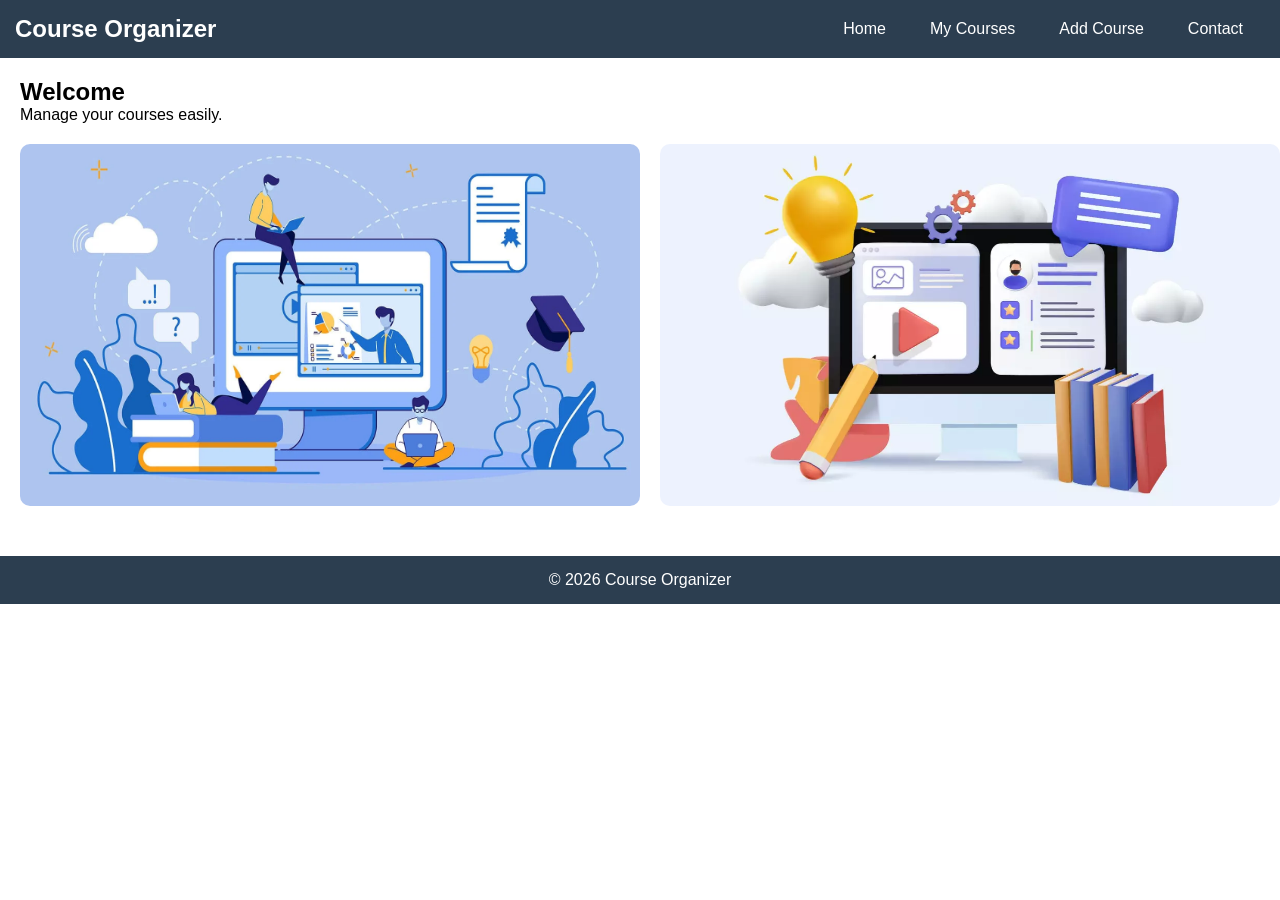
<file: index.html>
<!DOCTYPE html>
<html>
<head>
    <title>Home</title>
    <link rel="stylesheet" href="style.css">
</head>
<body>

<header>
    <nav>
        <h1>Course Organizer</h1>
        <ul>
            <li><a href="index.html">Home</a></li>
            <li><a href="courses.html">My Courses</a></li>
            <li><a href="add-course.html">Add Course</a></li>
            <li><a href="contact.html">Contact</a></li>
        </ul>
    </nav>
</header>

<div class="container">
    <h2>Welcome</h2>
    <p>Manage your courses easily.</p>

    <div class="images">
        <img src="image/e-learning-course.webp">
        <img src="image/How-to-create-an-online-course.jpg.webp">
    </div>
</div>

<footer>
    <p>© 2026 Course Organizer</p>
</footer>

</body>
</html>
</file>
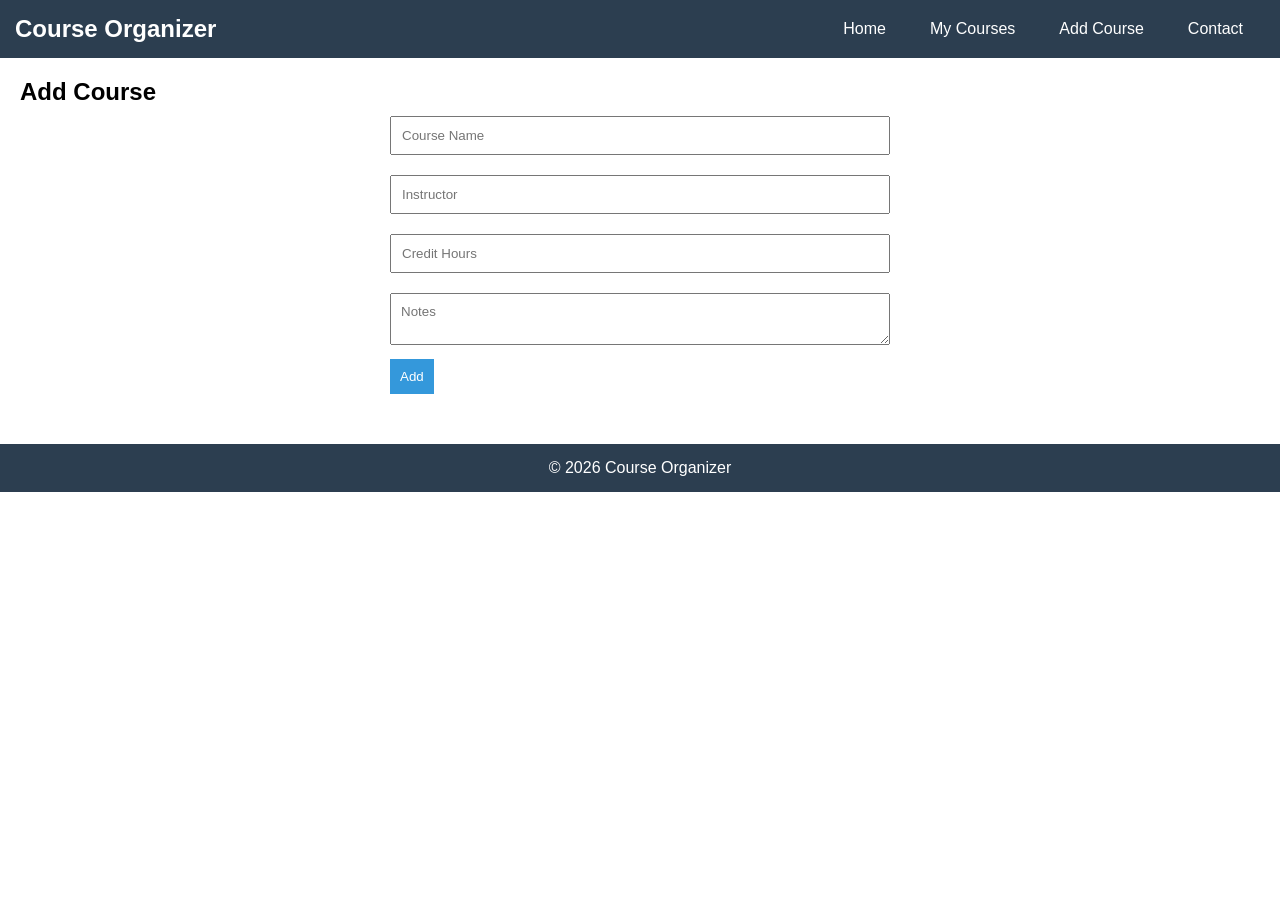
<file: add-course.html>
<!DOCTYPE html>
<html>
<head>
    <title>Add Course</title>
    <link rel="stylesheet" href="style.css">
</head>
<body>

<header>
    <nav>
        <h1>Course Organizer</h1>
        <ul>
            <li><a href="index.html">Home</a></li>
            <li><a href="courses.html">My Courses</a></li>
            <li><a href="add-course.html">Add Course</a></li>
            <li><a href="contact.html">Contact</a></li>
        </ul>
    </nav>
</header>

<div class="container">
    <h2>Add Course</h2>

    <form>
        <input type="text" placeholder="Course Name" required>
        <input type="text" placeholder="Instructor" required>
        <input type="number" placeholder="Credit Hours" required>
        <textarea placeholder="Notes"></textarea>
        <button type="submit">Add</button>
    </form>
</div>

<footer>
    <p>© 2026 Course Organizer</p>
</footer>

</body>
</html>
</file>
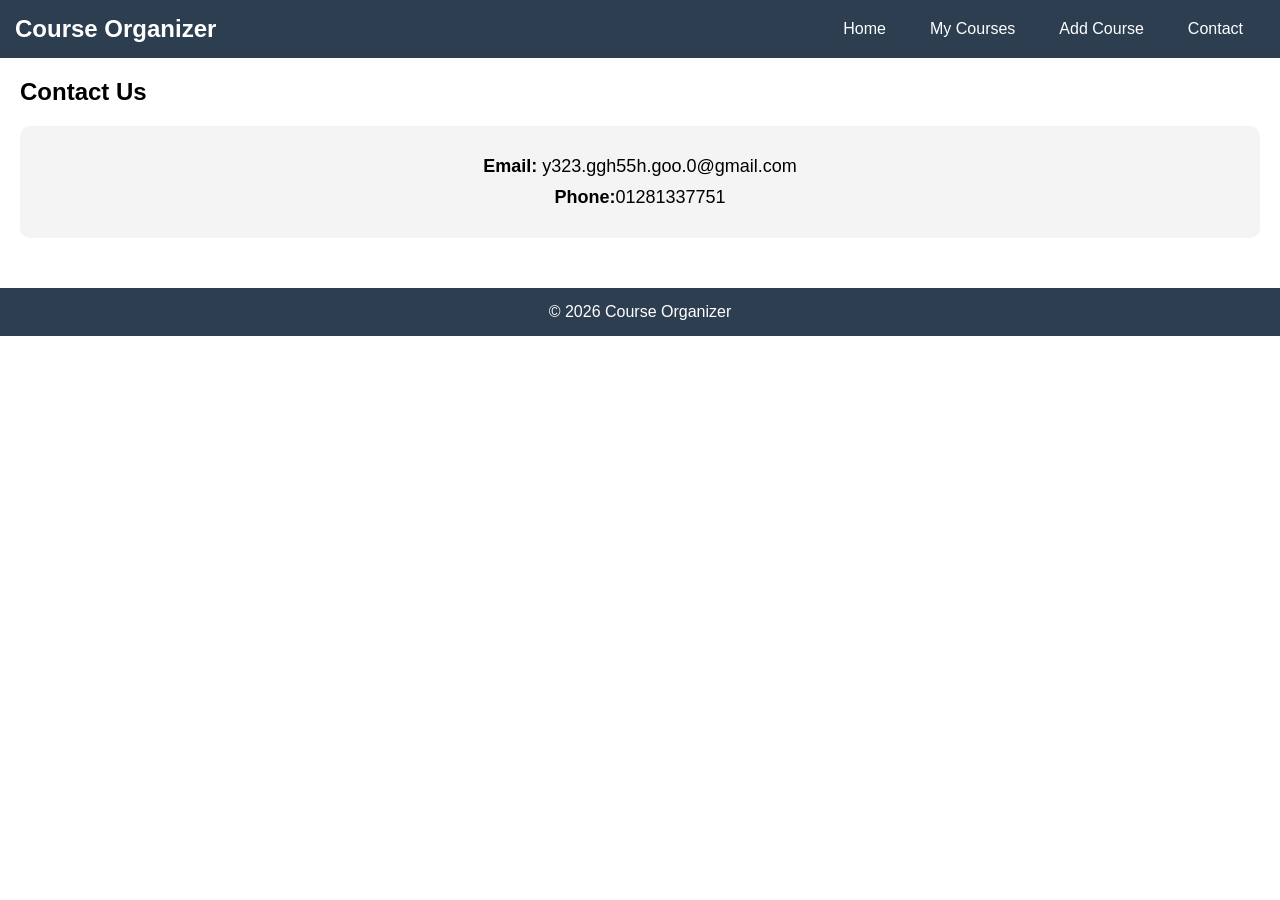
<file: Contact.html>
<!DOCTYPE html>
<html>
<head>
    <title>Contact</title>
    <link rel="stylesheet" href="style.css">
</head>
<body>

<header>
    <nav>
        <h1>Course Organizer</h1>
        <ul>
            <li><a href="index.html">Home</a></li>
            <li><a href="courses.html">My Courses</a></li>
            <li><a href="add-course.html">Add Course</a></li>
            <li><a href="contact.html">Contact</a></li>
        </ul>
    </nav>
</header>

<div class="container">
    <h2>Contact Us</h2>

    <div class="contact-box">
        <p><strong>Email:</strong> y323.ggh55h.goo.0@gmail.com</p>
        <p><strong>Phone:</strong>01281337751</p>
    </div>
</div>

<footer>
    <p>© 2026 Course Organizer</p>
</footer>

</body>
</html>
</file>
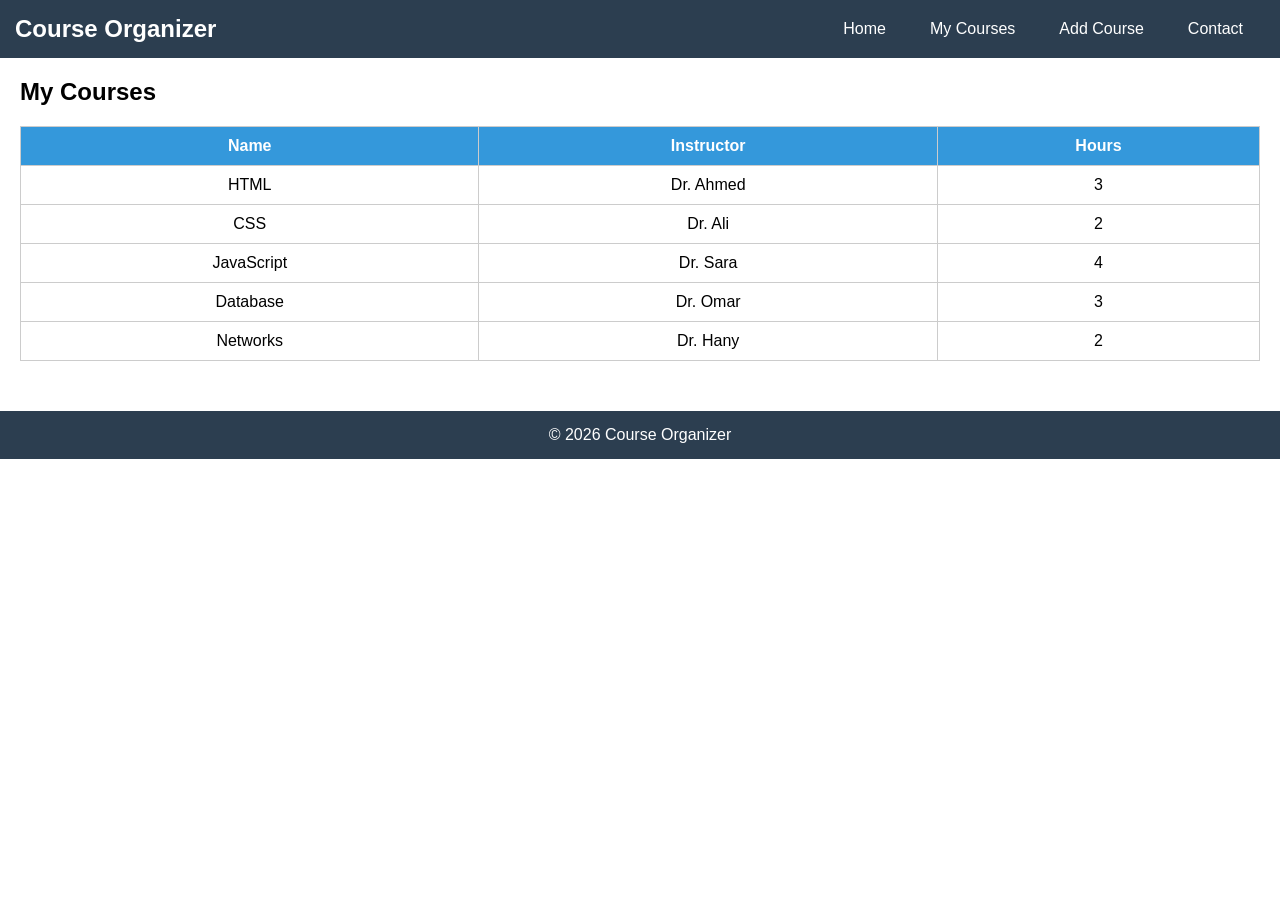
<file: Courses.html>
<!DOCTYPE html>
<html>
<head>
    <title>My Courses</title>
    <link rel="stylesheet" href="style.css">
</head>
<body>

<header>
    <nav>
        <h1>Course Organizer</h1>
        <ul>
            <li><a href="index.html">Home</a></li>
            <li><a href="courses.html">My Courses</a></li>
            <li><a href="add-course.html">Add Course</a></li>
            <li><a href="contact.html">Contact</a></li>
        </ul>
    </nav>
</header>

<div class="container">
    <h2>My Courses</h2>

    <table>
        <tr>
            <th>Name</th>
            <th>Instructor</th>
            <th>Hours</th>
        </tr>
        <tr>
            <td>HTML</td>
            <td>Dr. Ahmed</td>
            <td>3</td>
        </tr>
        <tr>
            <td>CSS</td>
            <td>Dr. Ali</td>
            <td>2</td>
        </tr>
        <tr>
            <td>JavaScript</td>
            <td>Dr. Sara</td>
            <td>4</td>
        </tr>
        <tr>
            <td>Database</td>
            <td>Dr. Omar</td>
            <td>3</td>
        </tr>
        <tr>
            <td>Networks</td>
            <td>Dr. Hany</td>
            <td>2</td>
        </tr>
    </table>
</div>

<footer>
    <p>© 2026 Course Organizer</p>
</footer>

</body>
</html>
</file>
<file: style.css>
* {
    margin: 0;
    padding: 0;
    box-sizing: border-box;
    font-family: Arial, sans-serif;
}

/* Navbar */
header {
    background: #2c3e50;
    padding: 15px;
}

nav {
    display: flex;
    justify-content: space-between;
    align-items: center;
}

nav h1 {
    color: white;
}

nav ul {
    list-style: none;
    display: flex;
}

nav ul li {
    margin: 0 10px;
}

nav ul li a {
    color: white;
    text-decoration: none;
    padding: 8px 12px;
    transition: 0.3s;
}

nav ul li a:hover {
    background: #3498db;
    border-radius: 5px;
}

/* General */
.container {
    padding: 20px;
}

/* Home images */
.images {
    display: flex;
    gap: 20px;
    margin-top: 20px;
}

.images img {
    width: 50%;
    border-radius: 10px;
}

/* Table */
table {
    width: 100%;
    border-collapse: collapse;
    margin-top: 20px;
}

table, th, td {
    border: 1px solid #ccc;
}

th {
    background: #3498db;
    color: white;
}

th, td {
    padding: 10px;
    text-align: center;
}

tr:hover {
    background: #f1f1f1;
}

/* Form */
form {
    max-width: 500px;
    margin: auto;
}

input, textarea {
    width: 100%;
    padding: 10px;
    margin: 10px 0;
}

button {
    background: #3498db;
    color: white;
    border: none;
    padding: 10px;
    cursor: pointer;
    transition: 0.3s;
}

button:hover {
    background: #2c3e50;
}

/* Footer */
footer {
    text-align: center;
    padding: 15px;
    background: #2c3e50;
    color: white;
    margin-top: 30px;
}

/* Responsive */
@media (max-width: 768px) {
    .images {
        flex-direction: column;
    }

    .images img {
        width: 100%;
    }

    nav ul {
        flex-direction: column;
        align-items: center;
    }
}
/* Contact Box */
.contact-box {
    background: #f4f4f4;
    padding: 20px;
    margin-top: 20px;
    border-radius: 10px;
    text-align: center;
    font-size: 18px;
}

.contact-box p {
    margin: 10px 0;
}
</file>
